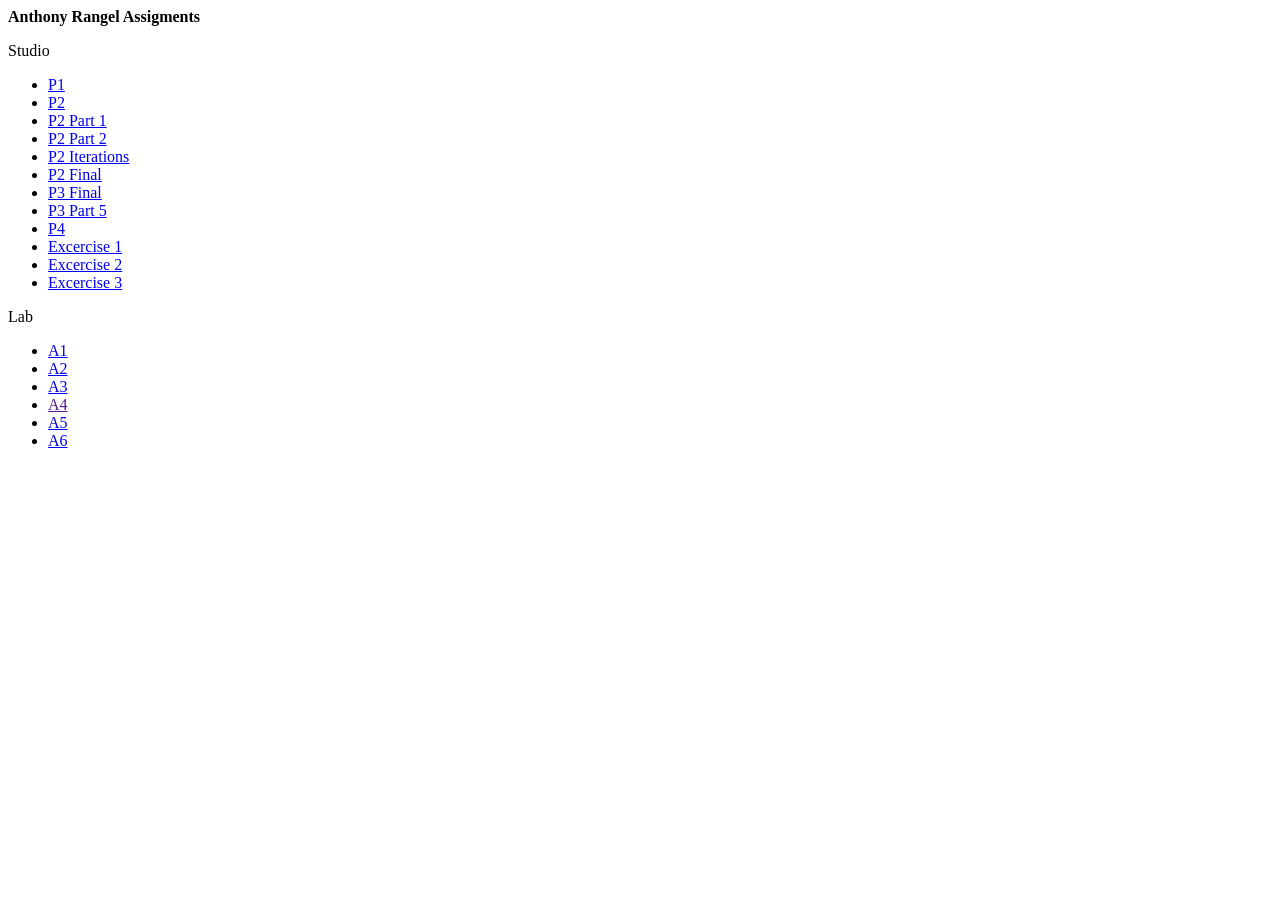
<file: index.html>
<html>
    <head>
        <title>Anthony Rangel</title>
    </head>
<body>

<strong>Anthony Rangel Assigments</strong>


<p>Studio</p>

<ul>
  <li><a href="STUDIO/P1/index.html">P1</a></li>
  <li><a href="STUDIO/P2/index.html">P2</a></li>
  <li><a href="https://docs.google.com/document/d/1oKhbD4VbaUvKTsiuzaAiAvidDi3j3RZnM5D2WHG0zIg/edit">P2 Part 1</a></li>
  <li><a href="https://docs.google.com/document/d/1q6510E55aSlUoQWde8irF9qKJZ33pAi0YS2msmTl68g/edit#">P2 Part 2</a></li>
  <li><a href="STUDIO/P2/index.html">P2 Iterations</a></li>
  <li><a href="STUDIO/P2/index.html">P2 Final</a></li>
  <li><a href="STUDIO/P3/index.html">P3 Final</a></li>
  <li><a href="https://www.figma.com/file/VHAysWH0k4TjjYQIS4HwkX/Sketches">P3 Part 5</a></li>
  <li><a href="STUDIO/P4/index.html">P4</a></li>
  <li><a href="STUDIO/Excersices/index.html">Excercise 1</a></li>
  <li><a href="STUDIO/Excersices/Flexbox/index.html">Excercise 2</a></li>
  <li><a href="STUDIO/Excersices/Filter/index copy.textClipping">Excercise 3</a></li>
</ul>


<p>Lab</p>

<ul>
  <li><a href="LAB/A1/indexcopy.html">A1</a></li>
  <li><a href="LAB/A2/index.html">A2</a></li>
  <li><a href="LAB/A3/A1Sophie_Tsang.html">A3</a></li>
  <li><a href="">A4</a></li>
  <li><a href="LAB/A5/index.html">A5</a></li>
  <li><a href="LAB/A6/index.html">A6</a></li>
</ul>


</body>
</html>
</file>
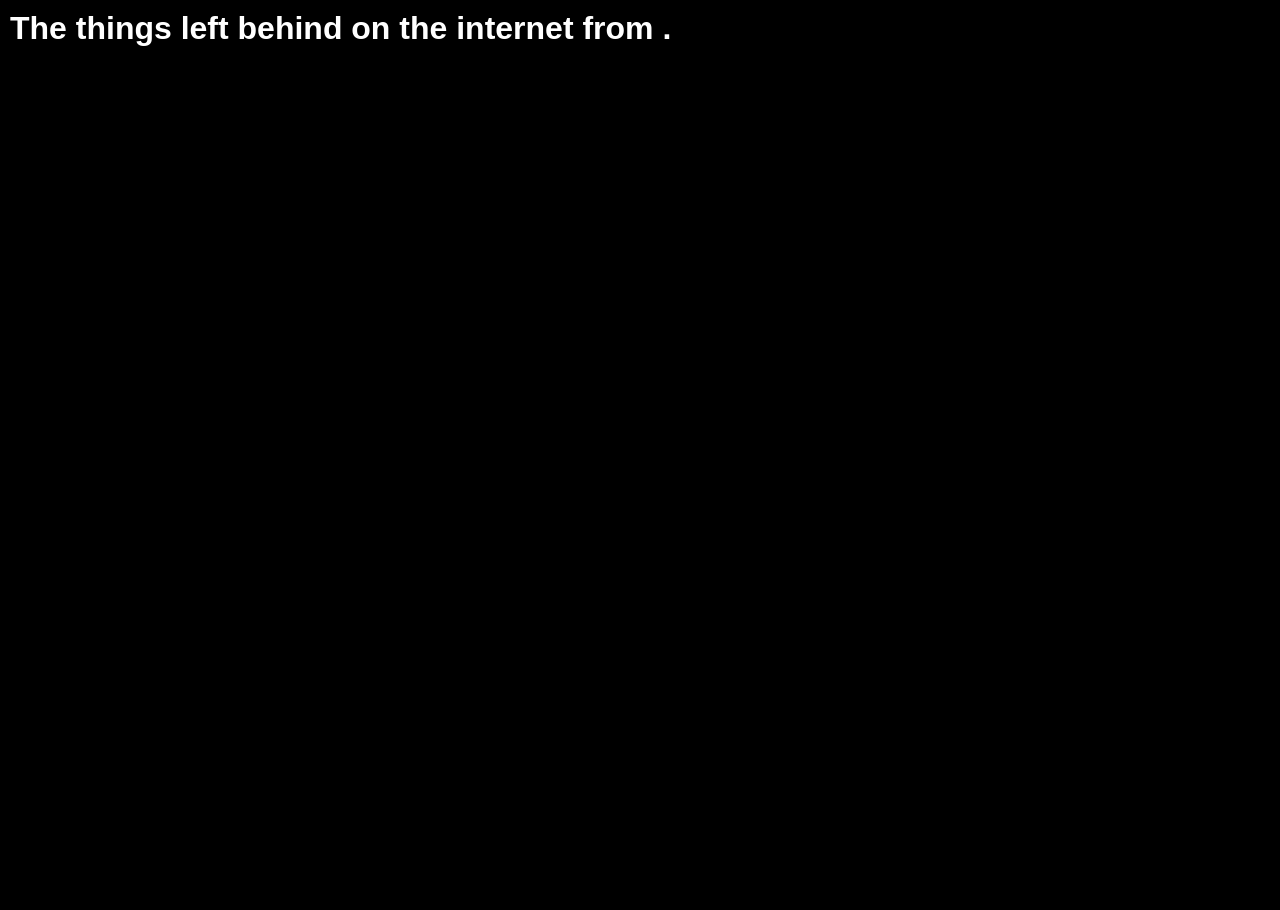
<file: LAB/A5/index.html>
<html lang="en">
  <head>
    
    <title>THE END</title>
   
    <meta charset="utf-8">
    <meta name="viewport" content="width=device-width, initial-scale=1.0">
    <style>

      
      
      :root {
        --margin: 10px;
      }
      html, body {
        margin: 0;
        padding: 0;

      }
      
      body {
        min-height: 100vh;
        width: 100%;
        background-color: rgb(0, 0, 0);
        font-family: Arial, Helvetica, sans-serif
        
      }

      .wrapper {
        margin: var(--margin);
        
      }

      ul {
        list-style-type: none;
      }
      

      h1 {
        color: rgb(255, 255, 255);
        
      }
      
      #contents {
        display: grid;
        grid-template-columns: repeat(5, minmax(0, 1fr));
        grid-gap: var(--margin);
        align-items: start;
        justify-items: start;
        padding: 0;
      }

      img {
    
        width: 100%;
        height: auto;
      }

      .block {
        filter: grayscale(0%);
        padding: var(--margin);
        background-color: var(--color, white);

      }

      .block:hover {
        filter: grayscale(100%);
        
        
  
       

      }  

    </style>
  </head>
  <link rel="shortcut icon" href="favicon.ico" type="image/x-icon">
<link rel="icon" href="favicon.ico" type="image/x-icon">
  

  <body>
    <div class="wrapper">
      <h1>The things left behind on the internet from <span id="channel-title"></span>.</h1>

      <ul id="contents">

      </ul>
    </div>

    <template id="text-block">
      <li class="block block--text">
        <p class="block__text"></p>
        
      </li>
    </template>

    <template id="image-block">
      <li class="block block--image">
        <img class="block__image" src="">
        <p class="block__text"></p>
        
      </li>
    </template>

    <template id="link-block">
      <li class="block block--link">
        <a class="block__link" href="#"></a>
      </li>
    </template>

    <script>
      window.addEventListener('DOMContentLoaded', () => {
        const channel = 'humans-rvra9turpjm';

        fetch(`https://api.are.na/v2/channels/${channel}?per=100`, {cache: 'no-store'})
          .then(response => response.json())
          .then(data => {
            renderTitle(data.title);
            renderBlocks(data.contents);
          });
        
        const renderTitle = (title) => {
          document.getElementById('channel-title').innerText = title;
        };

        const renderBlocks = (blocks) => {
          let blocksContainer = document.getElementById('contents');
          blocks.forEach((block) => {
            const blockClass = block['class'];
            if (blockClass == 'Image') {
              renderImageBlock(block, blocksContainer);
            } else if (blockClass == 'Link') {
              renderLinkBlock(block, blocksContainer);
            } else if (blockClass == 'Text') {
              renderTextBlock(block, blocksContainer);
            }
          });
        };

        const renderImageBlock = (block, parentEl) => {
          let tmpl = document.getElementById('image-block');
          let clone = tmpl.content.cloneNode(true);
          clone.querySelector('img').src = block.image.large.url;
          clone.querySelector('p').innerText = block["title"];
          let randomhHue = Math.random()*255;
          let randomcolor = 'hsl(' + randomhHue + ', 100%, 50%)';
          clone.querySelector('li').style.setProperty("--color", randomcolor )

          parentEl.appendChild(clone);
        };

        const renderLinkBlock =  (block, parentEl) => {
          let tmpl = document.getElementById('link-block');
          let clone = tmpl.content.cloneNode(true);
          clone.querySelector('a').href = block.source.url;
          clone.querySelector('a').innerText = block.title;

          parentEl.appendChild(clone);
        };

        const renderTextBlock = (block, parentEl) => {
          let tmpl = document.getElementById('text-block');
          let clone = tmpl.content.cloneNode(true);
         
          
          clone.querySelector('p').innerHTML = block.content_html;
          clone.querySelector('p').innerText = block9('title')

          let randomhHue = Math.random()*255;
          let randomcolor = 'hsl(' + randomhHue + ', 100%, 50%';
clone.querySelector('li').style.setProperty('--color', 'hsl(255, 100%, 50%');


          docment.getElementById('contents').appendChild(clone);

        };
      });
    </script>
  </body>
</html>
</file>
<file: LAB/A6/index.html>
<html>
    <head>
        <link rel="stylesheet" href="style.css">
        </head>
        
    <article class="wrapper">
        <h2 class="title">fall back into work!</h2>
      </article>


     
</html>
</file>
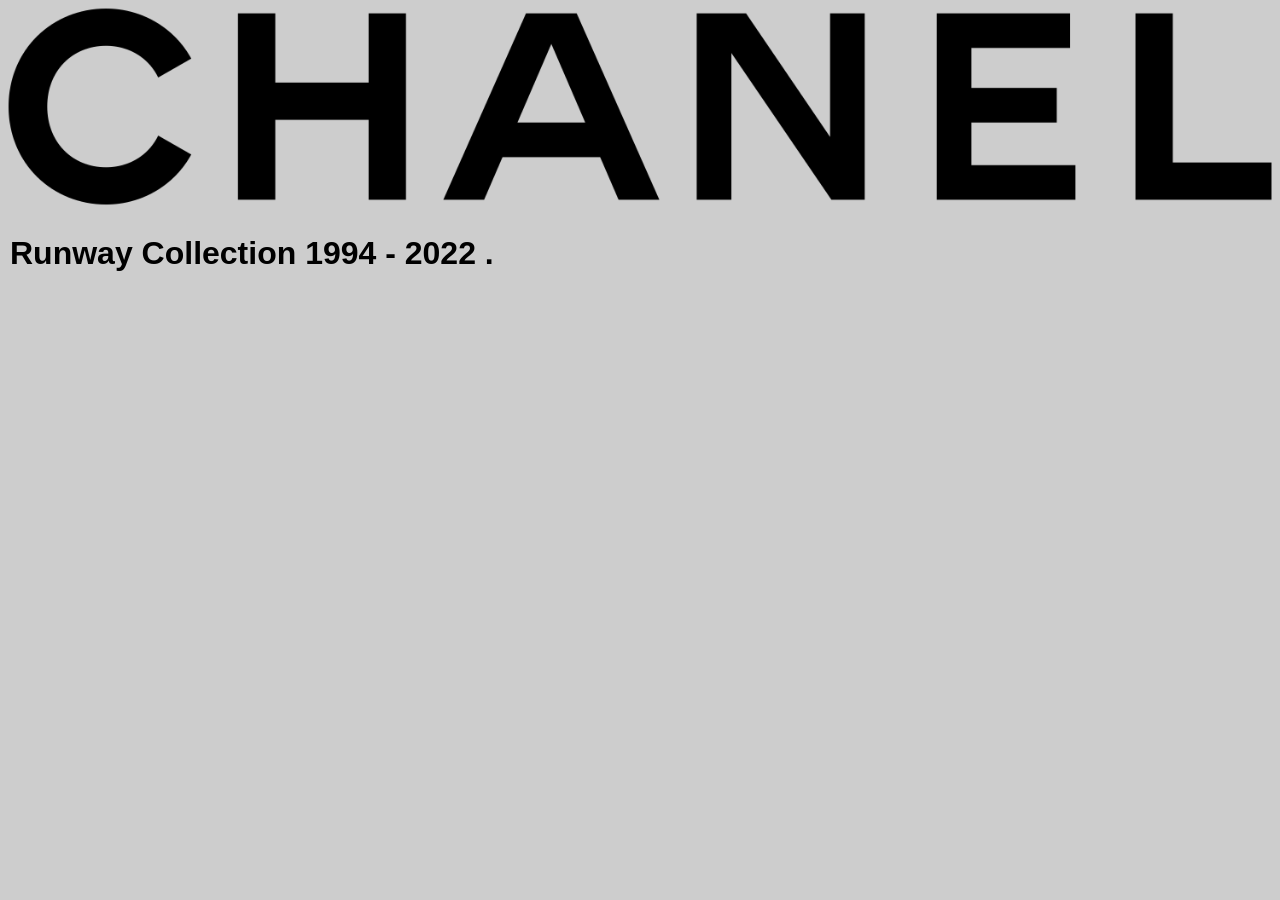
<file: STUDIO/P3/index.html>
<html lang="en">
  <head>
    
    <title>Chanel</title>
    <img src="Chanellogo.png" alt="chanel" width="500" height="600">
    <meta charset="utf-8">
    <meta name="viewport" content="width=device-width, initial-scale=1.0">
    <style>

      
      
      :root {
        --margin: 10px;
      }
      html, body {
        margin: 0;
        padding: 0;

      }
      
      body {
        min-height: 100vh;
        width: 100%;
        background-color: rgb(205, 205, 205);
        font-family: Verdana, Geneva, Tahoma, sans-serif
        
      }

      .wrapper {
        margin: var(--margin);
        
      }

      ul {
        list-style-type: none;
      }
      

      h1 {
        color: rgb(0, 0, 0);
        
      }
      
      #contents {
        display: grid;
        grid-template-columns: repeat(5, minmax(0, 1fr));
        grid-gap: var(--margin);
        align-items: start;
        justify-items: start;
        padding: 0;
      }

      img {
    
        width: 100%;
        height: auto;
      }

      .block {
        filter: grayscale(100%);
        padding: var(--margin);
        background-color: var(--color, white);

      }

      .block:hover {
        filter: grayscale(0%);
       

      }  

    </style>
  </head>
  <link rel="shortcut icon" href="favicon.ico" type="image/x-icon">
<link rel="icon" href="favicon.ico" type="image/x-icon">
  

  <body>
    <div class="wrapper">
      <h1>Runway Collection 1994 - 2022 <span id="channel-title"></span>.</h1>

      <ul id="contents">

      </ul>
    </div>

    <template id="text-block">
      <li class="block block--text">
        <p class="block__text"></p>
        
      </li>
    </template>

    <template id="image-block">
      <li class="block block--image">
        <img class="block__image" src="">
        <p class="block__text"></p>
        
      </li>
    </template>

    <template id="link-block">
      <li class="block block--link">
        <a class="block__link" href="#"></a>
      </li>
    </template>

    <script>
      window.addEventListener('DOMContentLoaded', () => {
        const channel = 'chanel-yles57i_htg';

        fetch(`https://api.are.na/v2/channels/${channel}?per=100`, {cache: 'no-store'})
          .then(response => response.json())
          .then(data => {
            renderTitle(data.title);
            renderBlocks(data.contents);
          });
        
        const renderTitle = (title) => {
          document.getElementById('channel-title').innerText = title;
        };

        const renderBlocks = (blocks) => {
          let blocksContainer = document.getElementById('contents');
          blocks.forEach((block) => {
            const blockClass = block['class'];
            if (blockClass == 'Image') {
              renderImageBlock(block, blocksContainer);
            } else if (blockClass == 'Link') {
              renderLinkBlock(block, blocksContainer);
            } else if (blockClass == 'Text') {
              renderTextBlock(block, blocksContainer);
            }
          });
        };

        const renderImageBlock = (block, parentEl) => {
          let tmpl = document.getElementById('image-block');
          let clone = tmpl.content.cloneNode(true);
          clone.querySelector('img').src = block.image.large.url;
          clone.querySelector('p').innerText = block["title"];
          let randomhHue = Math.random()*255;
          let randomcolor = 'hsl(' + randomhHue + ', 100%, 50%)';
          clone.querySelector('li').style.setProperty("--color", randomcolor )

          parentEl.appendChild(clone);
        };

        const renderLinkBlock =  (block, parentEl) => {
          let tmpl = document.getElementById('link-block');
          let clone = tmpl.content.cloneNode(true);
          clone.querySelector('a').href = block.source.url;
          clone.querySelector('a').innerText = block.title;

          parentEl.appendChild(clone);
        };

        const renderTextBlock = (block, parentEl) => {
          let tmpl = document.getElementById('text-block');
          let clone = tmpl.content.cloneNode(true);
         
          
          clone.querySelector('p').innerHTML = block.content_html;
          clone.querySelector('p').innerText = block9('title')

          let randomhHue = Math.random()*255;
          let randomcolor = 'hsl(' + randomhHue + ', 100%, 50%';
clone.querySelector('li').style.setProperty('--color', 'hsl(255, 100%, 50%');


          docment.getElementById('contents').appendChild(clone);

        };
      });
    </script>
  </body>
</html>
</file>
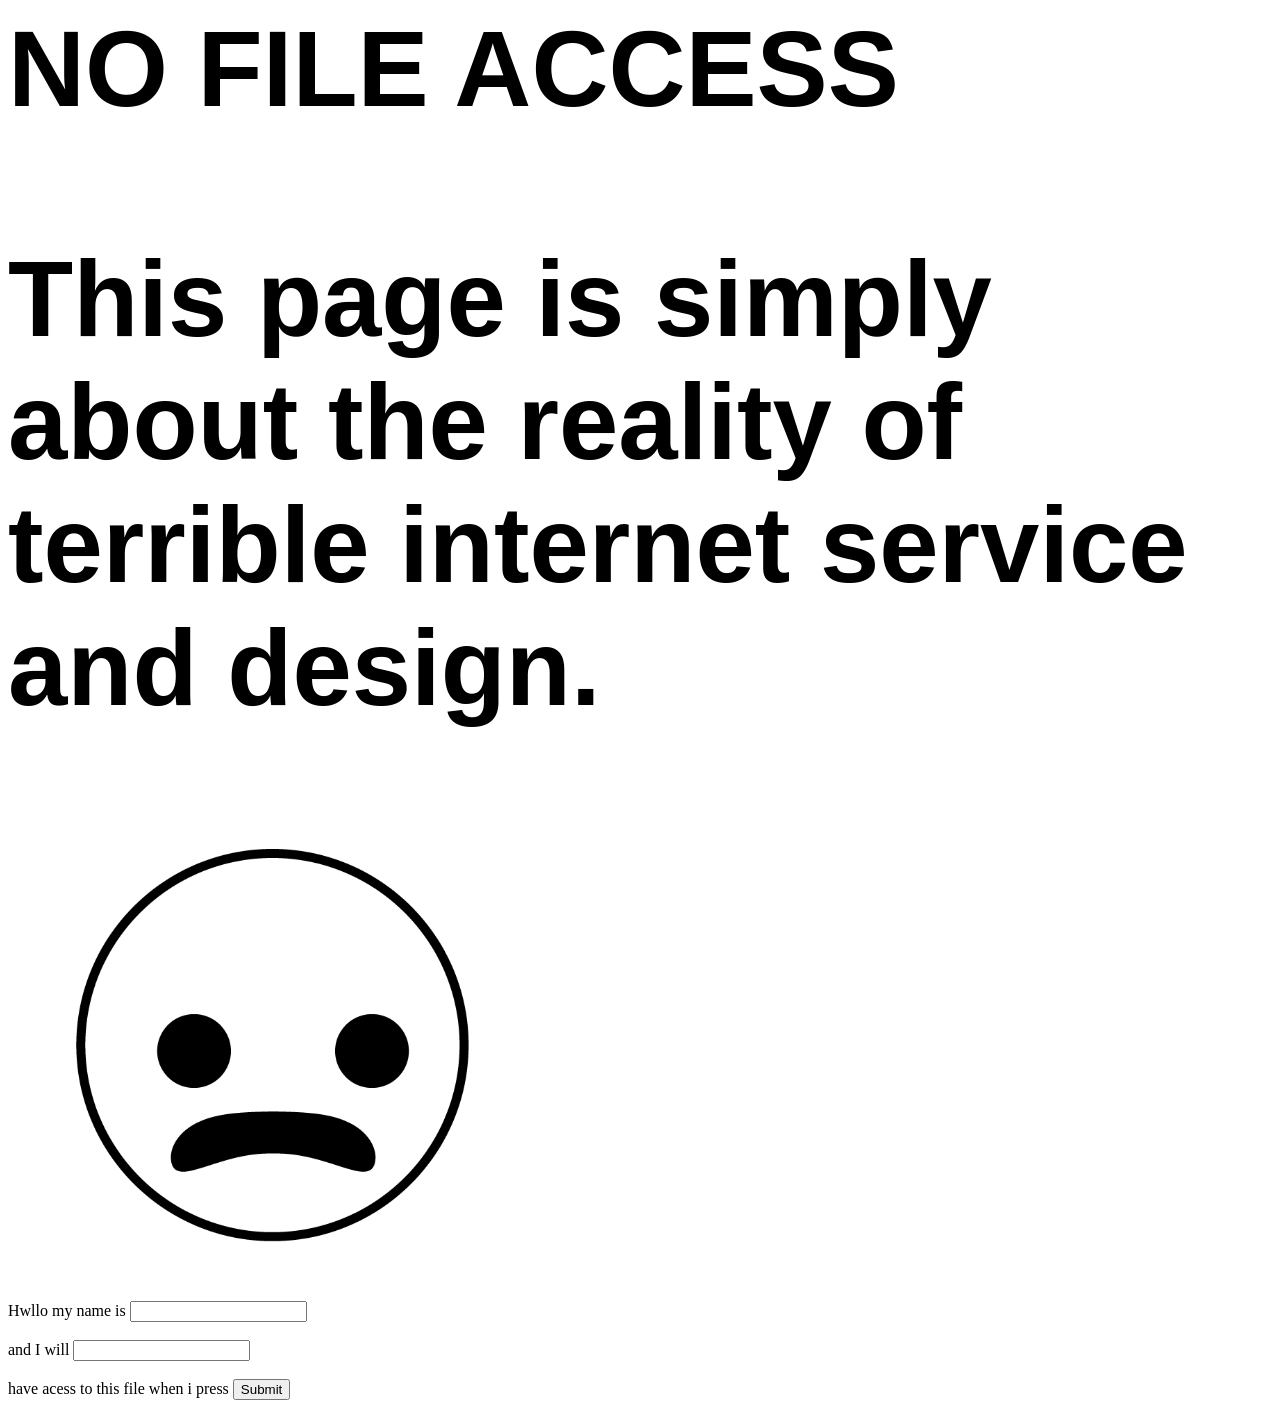
<file: STUDIO/P4/index.html>
<html>
<head>
<meta name="viewport" content="width=device-width, initial-scale=1.0">
<link rel="stylesheet" href="style.css">
</head>
<body>


<p>NO FILE ACCESS</p>
<h1>This page is simply about the reality of terrible internet service and design.</h1>

<img src="1x/sadface.png" alt="" width="500" height="500">


<form action="/action_page.php">
  <label for="fname">Hwllo my name is </label>
  <input type="text" id="fname" name="fname"><br><br>
  <label for="lname">and I will</label>
  <input type="text" id="SLANG" name="lname"><br><br>
  <label for="lname">have acess to this file when i press</label>
 
  <input type="submit" value="Submit">
</form>
</body>
</html>
</file>
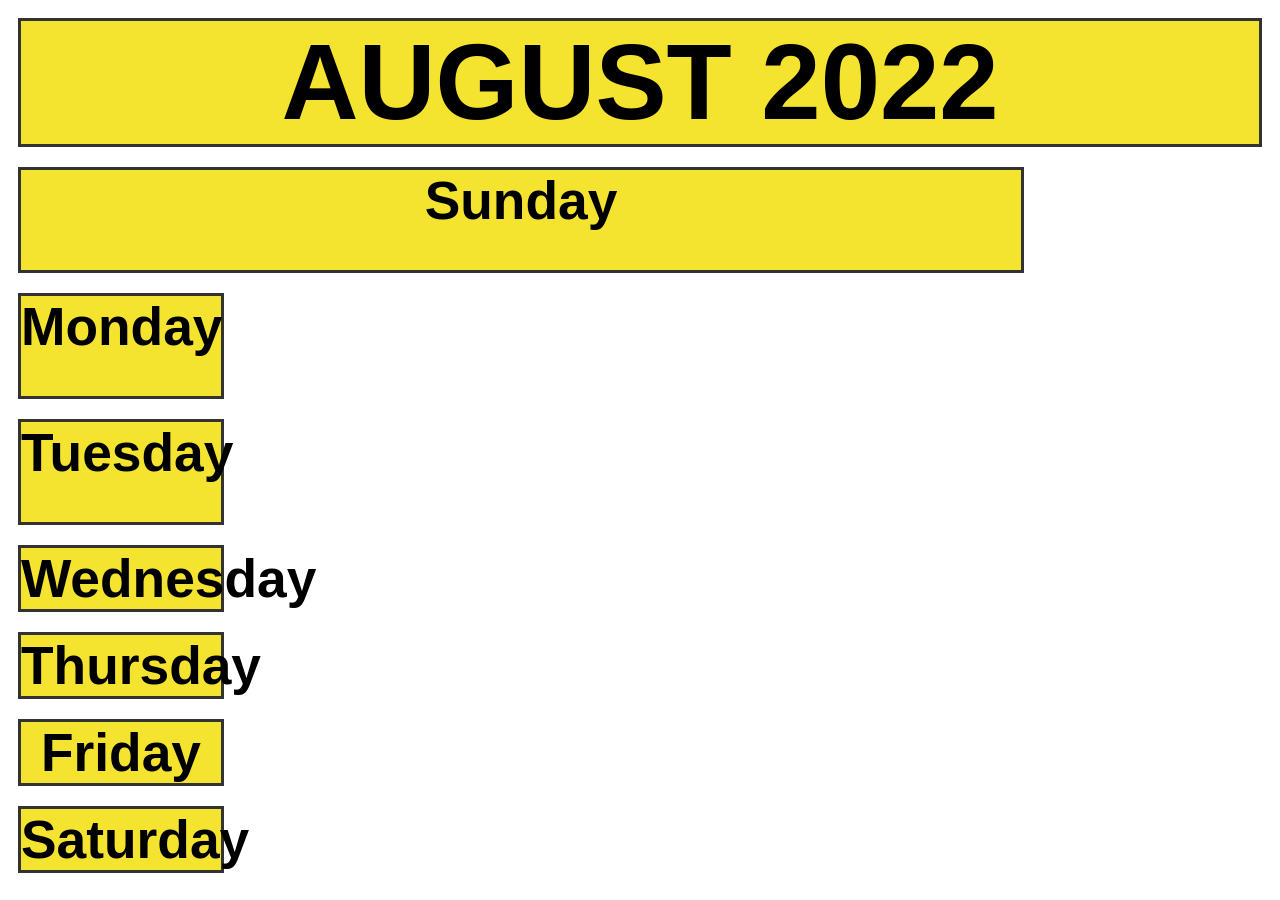
<file: STUDIO/Excersices/Flexbox/index.html>
<html>
<head>
<link rel="stylesheet" href="style.css">
<title>AUGUST</title>
</head>

<body>
    <div class="flexbox-container">
        <div class="flexbox-item flexbox-item-1">AUGUST 2022</div>
    </div>
    <div class="flexbox-container-2">
        <div class="flexbox-item flexbox-item-1">Sunday</div>
        <div class="flexbox-item flexbox-item-2">Monday</div>
        <div class="flexbox-item flexbox-item-3">Tuesday</div>
        <div class="flexbox-item flexbox-item-4">Wednesday</div>
        <div class="flexbox-item flexbox-item-5">Thursday</div>
        <div class="flexbox-item flexbox-item-6">Friday</div>
        <div class="flexbox-item flexbox-item-6">Saturday</div>
    </div>
</body>



</html>
</file>
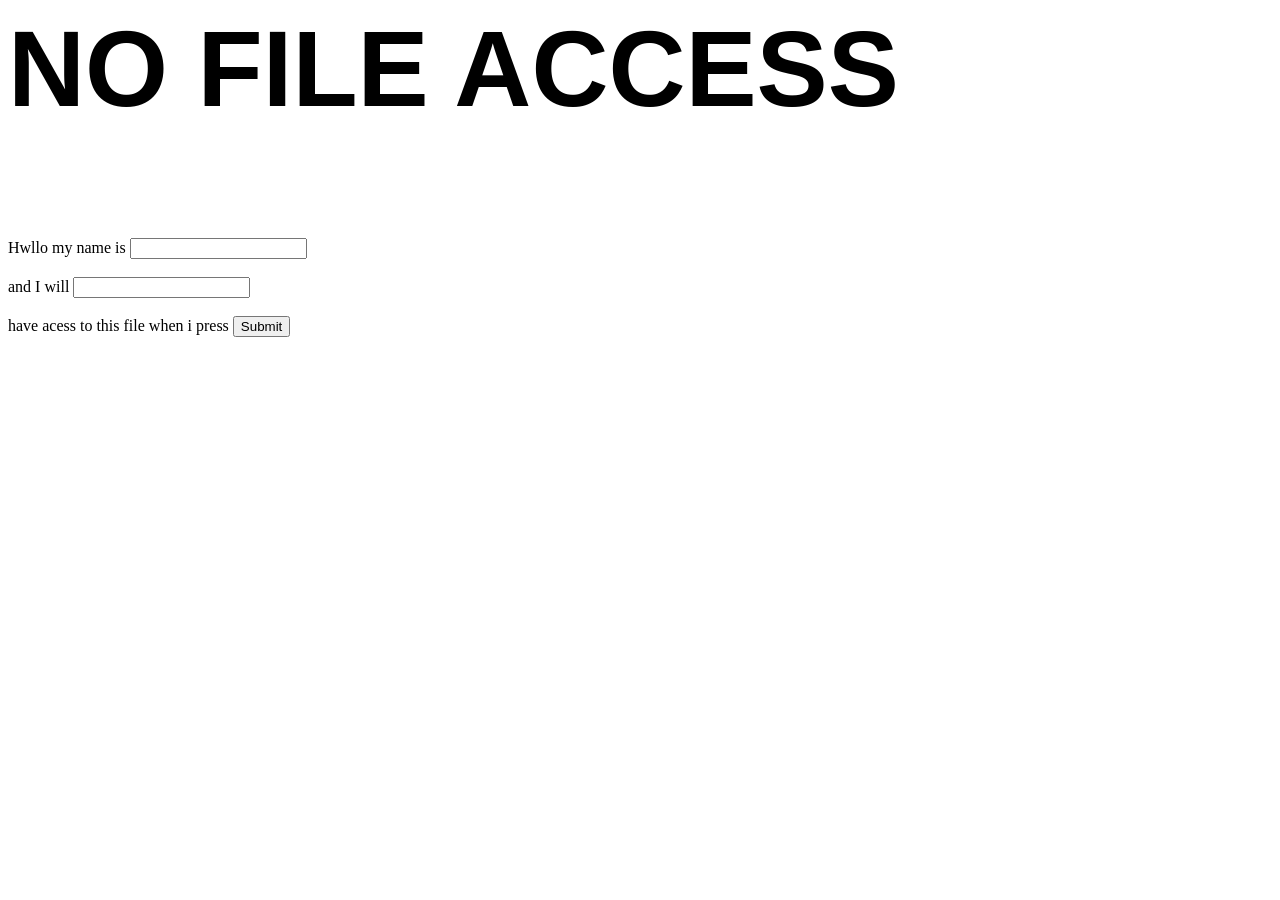
<file: STUDIO/Excersices/Hover/index.html>
<html>
<head>
<meta name="viewport" content="width=device-width, initial-scale=1.0">
<link rel="stylesheet" href="style.css">
</head>
<body>


<p>NO FILE ACCESS</p>

<form action="/action_page.php">
  <label for="fname">Hwllo my name is </label>
  <input type="text" id="fname" name="fname"><br><br>
  <label for="lname">and I will</label>
  <input type="text" id="SLANG" name="lname"><br><br>
  <label for="lname">have acess to this file when i press</label>
 
  <input type="submit" value="Submit">
</form>
</body>
</html>
</file>
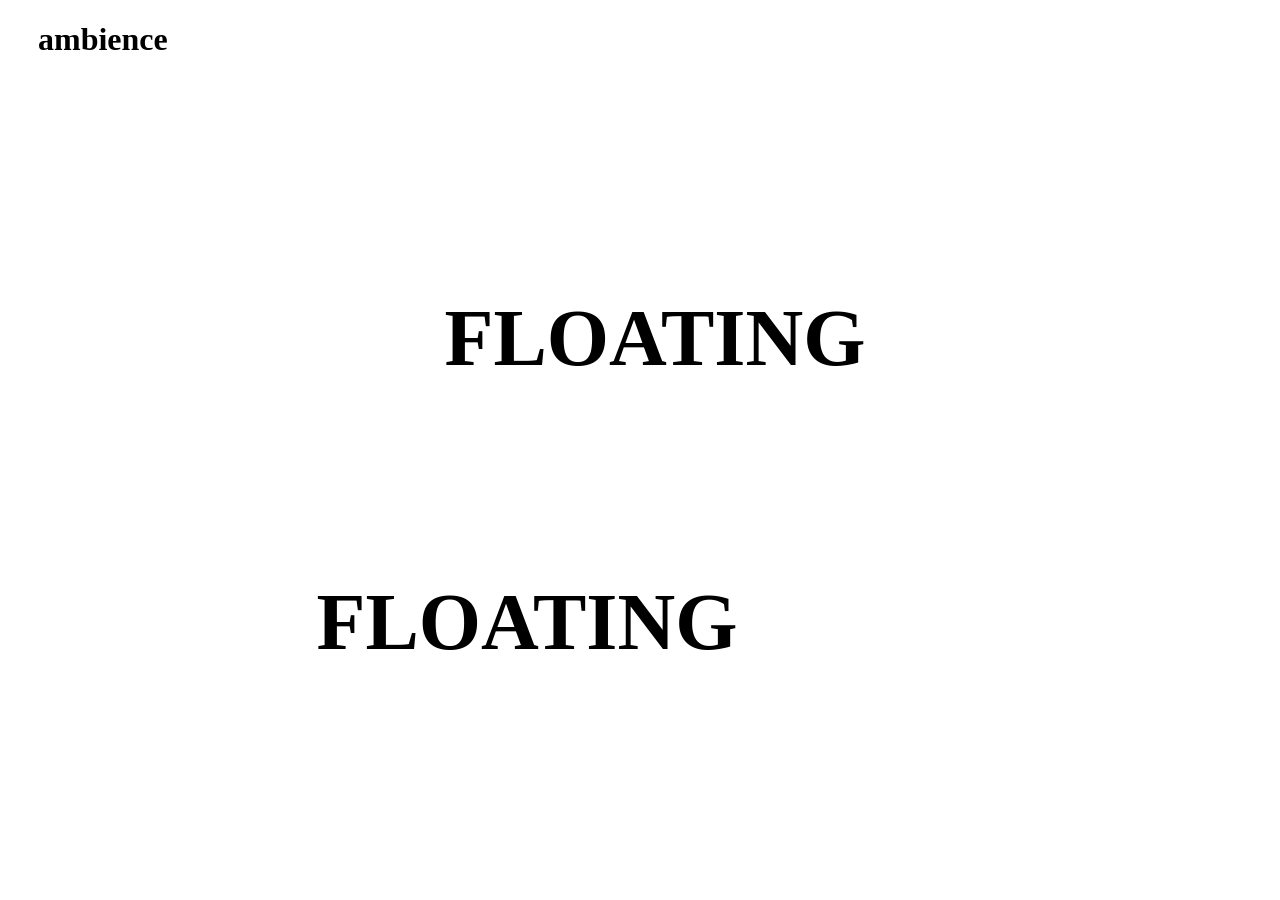
<file: STUDIO/P2/I2/index.html>
<!DOCTYPE html>
<html>

<head>
    <meta charset="UTF-8">
    <title>P2</title>
    <link rel="stylesheet" type="text/css"
            href="style.css">
</head>
 
<body>
    <h1>
        <div class="floating" style=
    
        padding: 0px>
    ambience
</div>
    </h1>
    
    <h2>
        <div class="floating" style=
    
        padding: 0px>
    floating
    </div>
        
    </h2>

    <h3>
        <div class="floating" style=
    
        padding: 0px>
    floating
</div>

    </h3>

    

</body>
 
</html>
</file>
<file: LAB/A6/style.css>
@import url('https://fonts.googleapis.com/css?family=Lobster&display=swap') repeat scroll 0 0 rgba(0, 0, 0 , 0);

body {
  background: rgb(0, 0, 0);
  
}

.title {
  font-size: 2.5rem;
  font-family:'Lucida Sans', 'Lucida Sans Regular', 'Lucida Grande', 'Lucida Sans Unicode', Geneva, Verdana, sans-serif
  
}

.wrapper {
  animation: scroll 7s linear infinite;
  background: url("https://t3.ftcdn.net/jpg/02/13/51/32/360_F_213513230_RTSC7tKsWZvzhXgJOkIovpmhzAQEcXNt.jpg"), #111111;
  color: rgb(242, 30, 30);
  height: 400vh;
  min-width: 360px;
  width: 300%;
  display: flex;
  justify-content: center;
  align-items: center;
  perspective: 1000px;
  perspective-origin: 50% 50%;
  
}

@keyframes scroll {
   100%{
    background-position:0px -3000px;
  }
}

@media (prefers-reduced-motion) {
  .wrapper {
    animation: scroll 200s linear infinite;
  }
}

@media (min-width: 670px) {
  .title {
    font-size: 5rem;
  }
}
</file>
<file: STUDIO/P4/style.css>
h1{
    font-size: 80pt;
    font-family: Arial, Helvetica, sans-serif;
    font-weight: 900;
    color: rgb(255, 255, 255);

}


p{
    font-size: 80pt;
    font-family: Arial, Helvetica, sans-serif;
    font-weight: 900;
    color: rgb(0, 0, 0);
}
p:hover
{
background-color: rgb(255, 145, 0);

}

h1 {
    font-size: 80pt;
    font-family: Arial, Helvetica, sans-serif;
    font-weight: 900;
    color: rgb(0, 0, 0);
}

h1:hover
{
    background-color: rgb(212, 255, 0);
    
    }


body {
background-color: rgb(255, 255, 255);
}

@media only screen and (max-width: 1024px) {
body {
background-color: rgb(255, 255, 255);

}



}
</file>
<file: STUDIO/Excersices/Flexbox/style.css>
.flexbox-container {
    background-color: rgb(255, 255, 255);
    display: flex;
    font-size: xx-large;font-size: 80pt;
    font-family: Arial, Helvetica, sans-serif;
    font-weight: 900;
    color: rgb(0, 0, 0);
    
}

.flexbox-container-2 {
    background-color: rgb(255, 255, 255);
    display: flex;
    font-size: small;font-size: 40pt;
    font-family: Arial, Helvetica, sans-serif;
    font-weight: 900;
    color: rgb(0, 0, 0);
    display: grid;
    
}

.flexbox-item {
    width: 200px;
    margin: 10px;
    border: 3px solid #333;
    background-color: #f4e32f;
    font-family: Arial, Helvetica, sans-serif;
    text-align: center;
    

}

.flexbox-item-1 {

    min-height: 100px;
    min-width: 1000px;
    flex-grow: 3;
}

.flexbox-item-2 {

    min-height: 100px;
    
}

.flexbox-item-3 {

    min-height: 100px;
}
</file>
<file: STUDIO/Excersices/Hover/style.css>
h1{
    font-size: 80pt;
    font-family: Arial, Helvetica, sans-serif;
    font-weight: 900;
    color: rgb(255, 255, 255);

}


p{
    font-size: 80pt;
    font-family: Arial, Helvetica, sans-serif;
    font-weight: 900;
    color: rgb(0, 0, 0);
}
p:hover
{
background-color: rgb(255, 145, 0);

}

body {
background-color: rgb(255, 255, 255);
}

@media only screen and (max-width: 1024px) {
body {
background-color: rgb(255, 255, 255);

}



}
</file>
<file: STUDIO/P2/I2/style.css>
.floating { 
    animation-name: floating;
    animation-duration: 3s;
    animation-iteration-count: infinite;
    animation-timing-function: ease-in-out;
    margin-left: 30px;
    margin-top: 5px;
}
 

    h1.{
        font-size: 5rem;
        text-transform: uppercase;
        letter-spacing: 0px;
        position: absolute;
        width: 100%;
        height: 100%;
        top: 0;
        left: 0;
        transform: rotateY(180deg);
        padding: 2rem;
    }
    
    h2{
        font-size: 5rem;
        text-transform: uppercase;
        letter-spacing: 0px;
        position: absolute;
        top: 30%;
        left: 50%;
        transform: translate(-50%, -50%);
        padding: 5rem 10rem;
    }
    
    h3{
        font-size: 5rem;
        text-transform: uppercase;
        letter-spacing: 0px;
        position: absolute;
        top: 60%;
        left: 40%;
        transform: translate(-50%, -50%);
        padding: 5rem 10rem;
    }
    
    h4{
        font-size: 5rem;
        text-transform: uppercase;
        letter-spacing: 0px;
        position: absolute;
        top: 70%;
        left: 40%;
        transform: translate(-50%, -50%);
        padding: 5rem 10rem;
    }

    @keyframes floating {
        0% { transform: translate(0,  0px); }
        50%  { transform: translate(0, 15px); }
        100%   { transform: translate(0, -0px); }
</file>
